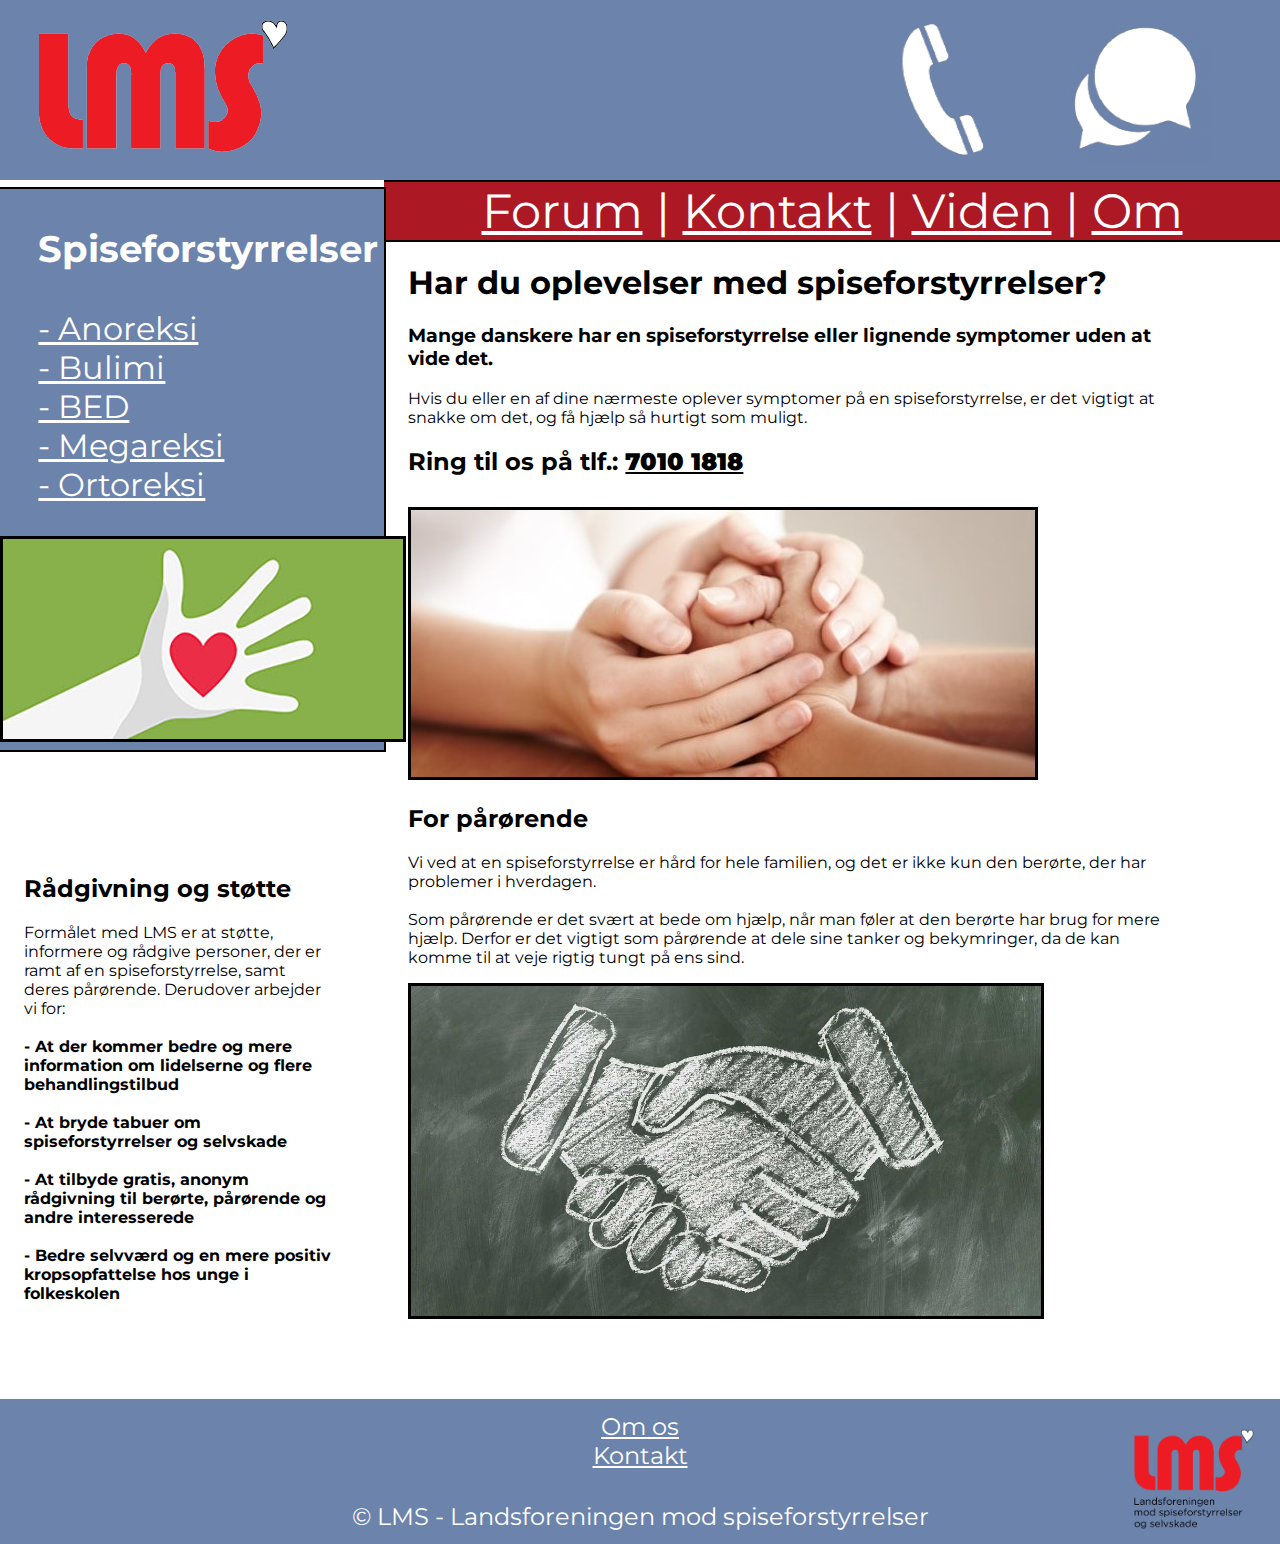
<file: index.html>
<!DOCTYPE html>
<html lang="en">

    <head>
        <meta charset="utf-8">
        <meta name="viewport" content="width=device-width, initial-scale=1.0">
        <meta name="description" content="LMS kan hjælpe dig hvis du har problemer med spiseforstyrrelser eller selvskade. Ring eller skriv til os for at få den hjælp du har brug for.">
        <meta name="google-site-verification" content="kqMahTmBILFwsGGFkF_3SPcmcBeallHpEg1Yc4jkgY8" />
        <title>LMS - Landsforeningen mod spiseforstyrrelser</title>
        <link href="styles.css" rel=stylesheet type="text/css">
        <link href="https://fonts.googleapis.com/css?family=Montserrat:200,400,500" rel="stylesheet">
        <link href="imgs/favicon.png" rel="shortcut icon">
    </head>

    <body>    


        <header>
            <div class="topbar">
                <img class="logo" src="imgs/lms_logo_2.png" alt="logo">
                <img id="tlfsymb" src="imgs/telefon_symbol_2.png" alt="telefon symbol">
                <img id="chatsymb" src="imgs/chat_symbol_2.png" alt="chat symbol">
            </div>
        </header>

        <nav>
            <div class="navbar">
                <a href="#">Forum</a> |
                <a href="#">Kontakt</a> |
                <a href="#">Viden</a> |
                <a href="#">Om</a>
            </div>
        </nav>
        
        <aside>
            <h3 id="liste">Spiseforstyrrelser</h3>
                <p id="liste">
                    <a href="#">- Anoreksi</a> <br>
                    <a href="#">- Bulimi</a> <br>
                    <a href="#">- BED</a> <br>
                    <a href="#">- Megareksi</a> <br>
                    <a href="#">- Ortoreksi</a> <br>
                </p>
            <img class="asidepic" src="imgs/helping-hand_2.jpg" alt="handpic">
        </aside>
        
        <section>
            <h1>Har du oplevelser med spiseforstyrrelser?</h1>
            <h3>Mange danskere har en spiseforstyrrelse eller lignende symptomer uden at vide det.</h3>
            <p>Hvis du eller en af dine nærmeste oplever symptomer på en spiseforstyrrelse, er det vigtigt at snakke om det, og få hjælp så hurtigt som muligt.</p>
            <h2>Ring til os på tlf.: <b><u>7010 1818</u></b></h2>
            
            <img class="helphand" src="imgs/help-hand.jpg" alt="helpinghand">
            
            <h2>For pårørende</h2>
            <p>Vi ved at en spiseforstyrrelse er hård for hele familien, og det er ikke kun den berørte, der har problemer i hverdagen.
            <br><br>
            Som pårørende er det svært at bede om hjælp, når man føler at den berørte har brug for mere hjælp. Derfor er det vigtigt som pårørende at dele sine tanker og bekymringer, da de kan komme til at veje rigtig tungt på ens sind. </p>
            <img class="handshake" src="imgs/handshake.jpg" alt="handshake">
            
            <br><br><br><br><br>
            
            
            <section class="part2">
            <h2>Rådgivning og støtte</h2>
            <p>Formålet med LMS er at støtte, informere og rådgive personer, der er ramt af en spiseforstyrrelse, samt deres pårørende. Derudover arbejder vi for:
            <br> <br>
                <b>- At der kommer bedre og mere information om lidelserne og flere behandlingstilbud</b> <br><br>
                <b>- At bryde tabuer om spiseforstyrrelser og selvskade</b> <br><br>
                <b>- At tilbyde gratis, anonym rådgivning til berørte, pårørende og andre interesserede</b> <br><br>
                <b>- Bedre selvværd og en mere positiv kropsopfattelse hos unge i folkeskolen</b>
            </p>
                
            </section>
            
        </section>
        

        <footer>
            <div class="footlink">
                <a href="https://www.lmsos.dk">Om os</a> <br>
                <a href="https://www.lmsos.dk">Kontakt</a>
            </div>
            <br><br>
            
            <div class="copyright">
                &copy; LMS - Landsforeningen mod spiseforstyrrelser
            </div>
            <img class="logofooter" src="imgs/lms_logo.png" alt="logo footer">
        </footer>


    </body>
</html>
</file>
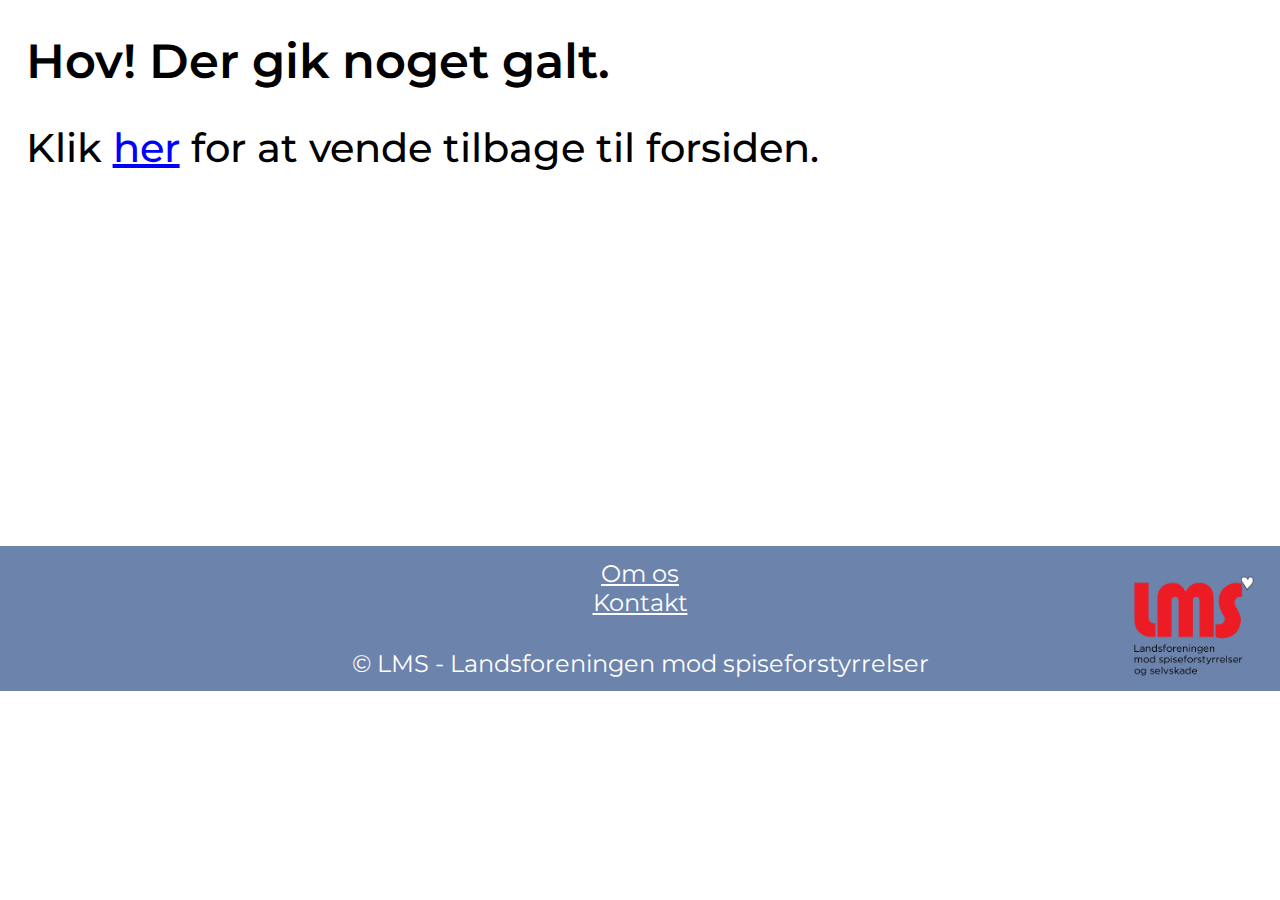
<file: 404-page.html>
<!DOCTYPE html>
<html lang="en">

    <head>
        <title>Siden blev ikke fundet</title>
        <meta charset="utf-8">
        <meta name="viewport" content="width=device-width, initial-scale=1.0">
        <link href="https://fonts.googleapis.com/css?family=Montserrat:200,400,500" rel="stylesheet">
        <link href="imgs/favicon.png" rel="shortcut icon">
        <link href="styles.css" rel=stylesheet type="text/css">
    </head>


    <body>
    
        <header>
        
           
        </header>
    
        <main class="main404">
        
            <h1 class="h1404">Hov! Der gik noget galt.</h1>
            <h2 class="h2404">Klik <a id="linktilforside" href="index.html">her</a> for at vende tilbage til forsiden.</h2>
        
        </main>
        
        
        <footer>
            <div class="footlink">
                <a href="https://www.lmsos.dk">Om os</a> <br>
                <a href="#">Kontakt</a>
            </div>
            <br><br>
            
            <div class="copyright">
                &copy; LMS - Landsforeningen mod spiseforstyrrelser
            </div>
            <img class="logofooter" src="imgs/lms_logo.png" alt="logo footer">
        </footer>
    
    
    </body>


</html>
</file>
<file: styles.css>
body {
    margin: 0px;
    padding: 0px;
    width: 100%;
}

header {
    margin: 0px;
    width: 100%;
}

.logo {
    margin: 1.5% 47.5% 0% 3%;
    float: left;
    
}

.topbar {
    width: 100%;
    height: auto;
    background-color: #6c83ac;
    float: left;
}

#tlfsymb {
    margin-right: 5%;
    float: left;
    clear: right;
    height: 180px;
    width: 100px;
}

#chatsymb {
    margin-top: 1%;
    margin-right: 0%;
    float: left;
    clear: right;
    height: 150px;
    width: 150px;
}

#profsymb {
    margin-top: 1%;
    margin-right: 10%;
    float: left;
    clear: right;
    height: 150px;
    width: 100px;
}

a {
    color: #fff;
}

nav {
    text-align: center;
    width: 70%;
    font-size: 3em;
    font-family: 'Montserrat', sans-serif;
    margin-left: 30%;
    display: block;
    float: left;
    background-color: #ac1925;
    color: #fff;
    border-top: 2px solid #000;
    border-bottom: 2px solid #000;
    text-decoration: none;
}

aside {
    text-align: center;
    font-family: 'Montserrat', sans-serif;
    font-size: 2em;
    background-color: #6c83ac;
    width: 30%;
    float: left;
    margin-top: -4.3%;
    border-top: 2px solid #000;
    border-right: 2px solid #000;
    border-bottom: 2px solid #000;
}

.asidepic {
    border: 3px solid #000;
}

#liste {
    text-align: justify;
    margin-left: 10%;
    color: #fff;
}

section {
    font-family: 'Montserrat', sans-serif;
    float: left;
    margin-left: 1.75%;
    width: 60%;
}

.helphand {
    border: 3px solid #000;
    margin-top: 1.5%;
}

.handshake {
    width: 630px;
    height: 330px;
    border: 3px solid #000;
}

.part2 {
    width: 40%;
    float: left;
    clear: right;
    margin-left: -50%;
    margin-top: -70.9%;
}

footer {
    background-color: #6c83ac;
    font-family: 'Montserrat', sans-serif;
    font-size: 1.5em;
    float: left;
    clear: right;
    width: 100%;
    text-align: center;
}

.footlink {
    margin-top: 1%;
}

.copyright {
    text-align: center;
    margin-top: -2%;
    margin-bottom: 1%;
    color: #fff;
}

.logofooter {
    float: right;
    clear: left;
    margin-right: 2%;
    margin-bottom: 1%;
    margin-top: -9%;
    width: 120px;
    height: 100px;
}

.main404 {
    margin-bottom: 29.2%;
    margin-left: 2%;
}

.h1404 {
    font-family: 'Montserrat', sans-serif;
    font-weight: 600;
    font-size: 3em;
}

.h2404 {
    font-family: 'Montserrat', sans-serif;
    font-weight: 500;
    font-size: 2.5em;
    color: #000;
}

#linktilforside {
    color: #00f;
}
</file>
